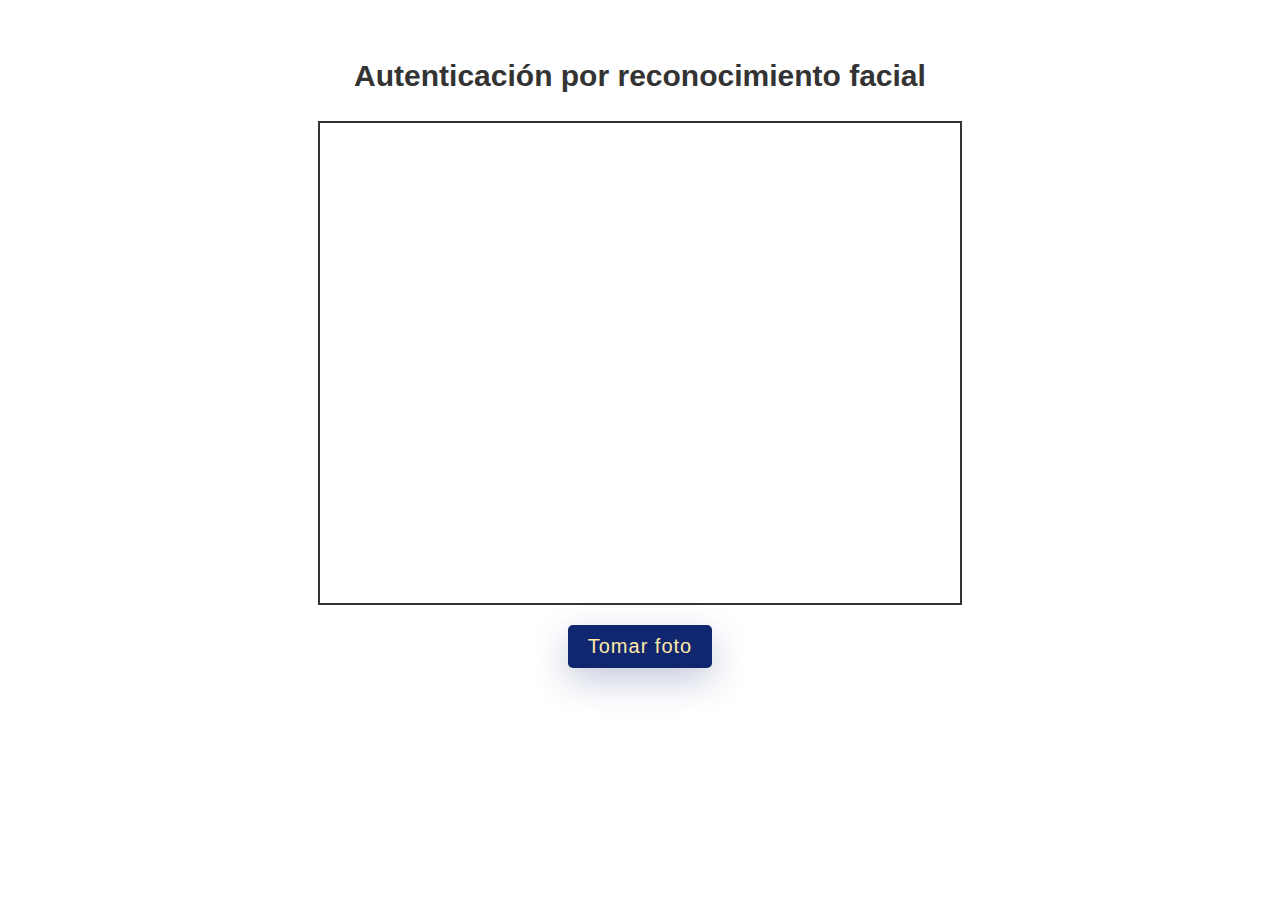
<file: nuevoFront/index.html>
<!DOCTYPE html>
<html>
<head>
	<title>Toma de fotos en el navegador</title>
	<meta name="viewport" content="width=device-width, initial-scale=1">
	<link rel="stylesheet" type="text/css" href="style.css">
</head>
<body style="overflow-y: scroll;">
	
	<h1>Autenticación por reconocimiento facial</h1>
	<div id="camera" style="width: 640px; height: 480px;"></div>
	<button id="capture">Tomar foto</button>	 		
	<canvas id="canvas"></canvas>
	<img id="photo" alt="Foto">
	<script src="script.js"></script>
  
</body>
</html>
</file>
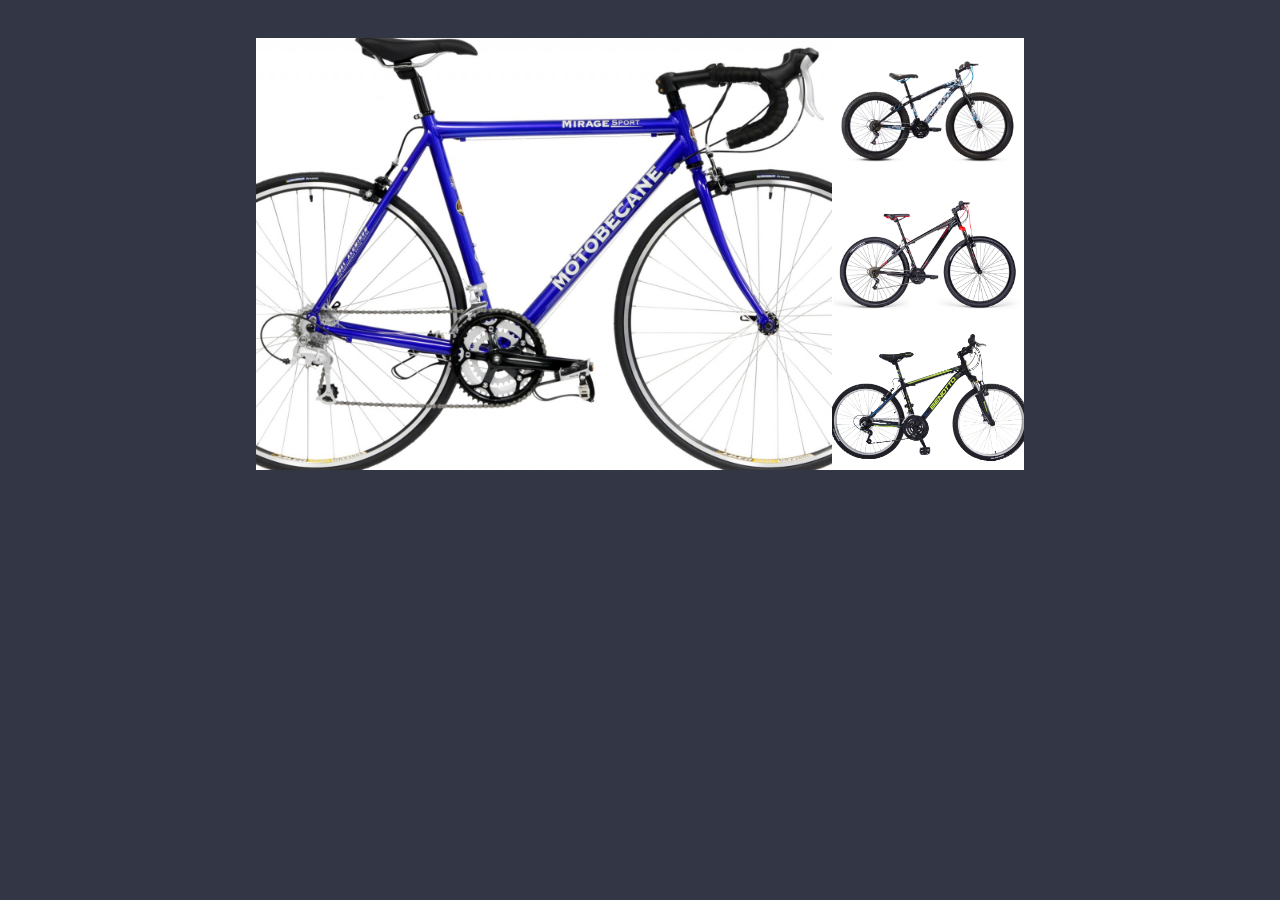
<file: CarrouselSencillito/html/index.html>
<!DOCTYPE html>
<html>
    <head>
        <meta charset="UTF-8">

        <link rel="stylesheet" href="../css/general.css">
        <link rel="stylesheet" href="../css/slideShow.css">

        <script src="../javascript/slideShow.js"></script>

        <meta name="viewport" content="width=device-width, initial-scale=1.0">

        <title>Faces!</title>
    </head>

    <body>

        <div class="slideShow">

            <div class="mainDiv">
                <img id="mainSlide" class="slideShowMainImg" src="../inventario/test/bike.jpg" alt="Bicycle Photo">
            </div>
            <div class="miniDiv1">
                <img id="mini1" onclick="switchImage(1);" class="slideShowMiniImg" src="../inventario/test/badboy24.jpg" alt="Bicycle Photo">
            </div>
            <div class="miniDiv2">
                <img id="mini2" onclick="switchImage(2);" class="slideShowMiniImg" src="../inventario/test/kaizer29.jpg" alt="Bicycle Photo">
            </div>
            <div class="miniDiv3">
                <img id="mini3" onclick="switchImage(3);" class="slideShowMiniImg" src="../inventario/test/xc400026negra.jpg" alt="Bicycle Photo">
            </div>

        </div>
    </body>
</html>
</file>
<file: nuevoFront/style.css>
body{
	font-family: 'Poppins', sans-serif;
	font-weight: 400;
	font-size: 15px;
	line-height: 1.7;
	color: #1f2029;
  	background-color: #fff;
  overflow: hidden;
  background-image: url('https://assets.codepen.io/1462889/back-page.svg');
  background-position: center;
  background-repeat: no-repeat;
  background-size: 101%;
}

.section{
  position: relative;
  width: 100%;
  display: block;
  display: -ms-flexbox;
  display: flex;
  -ms-flex-wrap: wrap;
  flex-wrap: wrap;
  -ms-flex-pack: center;
  justify-content: center;
}
.full-height{
  min-height: 100vh;
}

h1 {
	text-align: center;
	margin-top: 50px;
	color: #333333;
}

#camera {
	margin: 0 auto;
	width: 400px;
	height: 300px;
	background-color: #ffffff;
	border: 2px solid #333333;
	position: relative;
}

#capture {
	display: block;
    font-family: 'Poppins', sans-serif;
    letter-spacing: 1px;
	margin: 20px auto;
	padding: 10px 20px;
	background-color: #102770;
	color: #ffeba7;
    border-radius: 5px;
	border: none;
	font-size: 20px;
	cursor: pointer;
    transition: all 200ms linear;
    box-shadow: 0 12px 35px 0 rgba(16,39,112,.25);
}

#capture:hover {
    background-color: #ffeba7;
    color: #102770;
   
}

canvas {
	display: none;
	position: absolute;
	top: 0;
	left: 0;
	z-index: 1;
}

img {
	display: none;
	position: absolute;
	top: 0;
	left: 0;
	z-index: 2;
}
</file>
<file: CarrouselSencillito/css/general.css>
body {
    background-color: #333745;
    margin: unset;
}
</file>
<file: CarrouselSencillito/css/slideShow.css>
.slideShow {
    display: grid;
    grid-template-rows: repeat(3, 1fr);
    grid-template-columns: repeat(4, 1fr);
    width: 60%;
    margin: 3% auto;
}


@media only screen and (max-width: 768px) {

    .slideShow {
        display: flex;
        flex-direction: column;
        width: 60%;
        margin: 3% auto;
    }
    
    #mainSlide {
        width: 100%;
        object-fit: cover;
    }
    #mini1 {
        width: 100%;
        object-fit: cover;
    }
    #mini2 {
        width: 100%;
        object-fit: cover;
    }
    #mini3 {
        width: 100%;
        object-fit: cover;
    }
}

.mainDiv {
    display: flex;
    grid-row: 1/4;
    grid-column: 1/4;
}
.miniDiv1 {
    display: flex;
    grid-row: 1;
    grid-column: 4;
}
.miniDiv2 {
    display: flex;
    grid-row: 2;
    grid-column: 4;
}
.miniDiv3 {
    display: flex;
    grid-row: 3;
    grid-column: 4;
}

#mainSlide {
    width: 100%;
    object-fit: cover;
}
#mini1 {
    width: 100%;
    object-fit: cover;
}
#mini2 {
    width: 100%;
    object-fit: cover;
}
#mini3 {
    width: 100%;
    object-fit: cover;
}

.slideShowMiniImg:hover {
    cursor: pointer;
}
</file>
